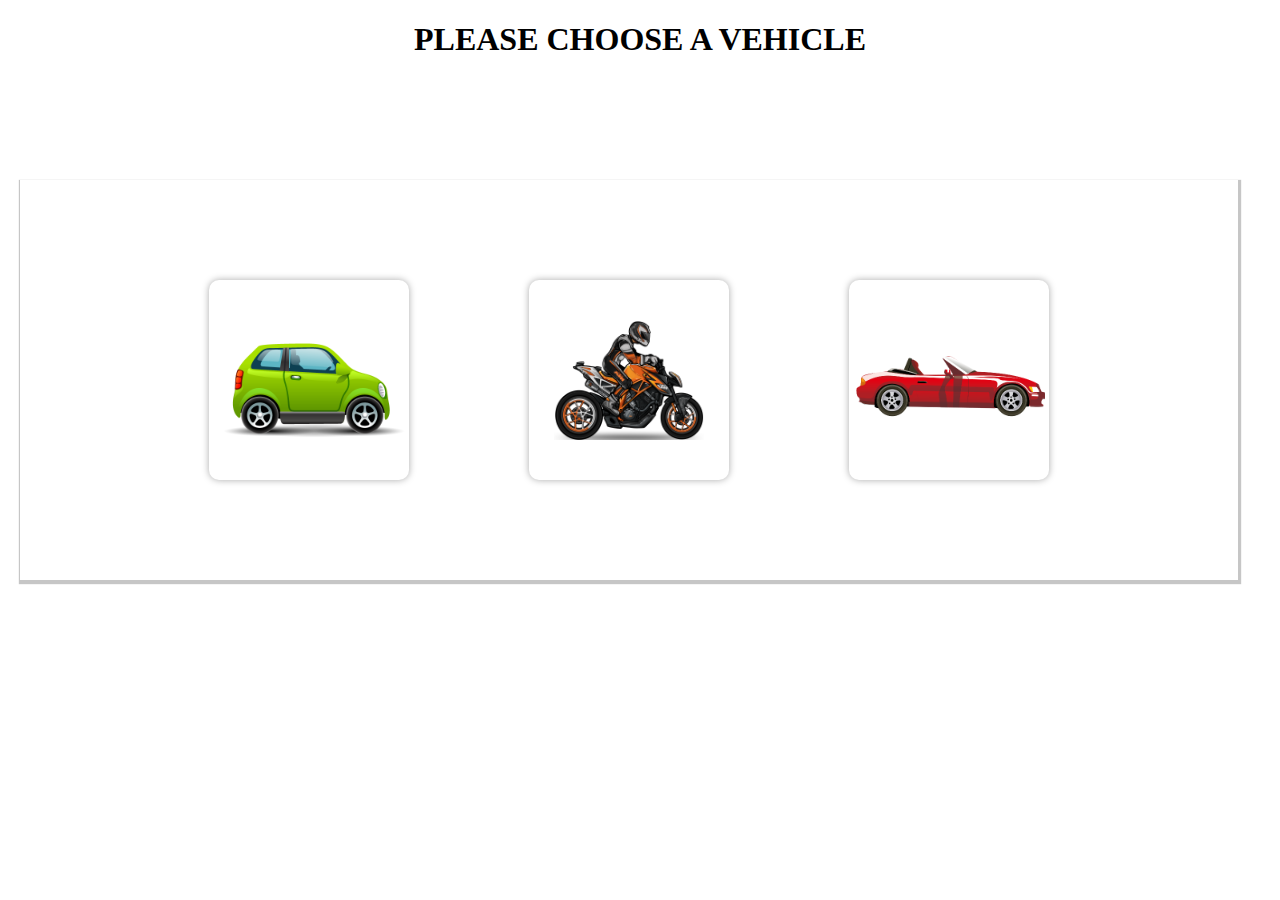
<file: index.html>
<!DOCTYPE html>
<html lang="en">
<head>
    <meta charset="UTF-8">
    <meta http-equiv="X-UA-Compatible" content="IE=edge">
    <meta name="viewport" content="width=device-width, initial-scale=1.0">
    <title>Document</title>
    <link rel="stylesheet" href="style.css">
</head>
<body>
    <div class="cargame">
        <div class="gametitle">
            <h1>Please Choose A Vehicle</h1>
        </div>
        <div class="vehiclechoose">
            
            
            
            <div class="container">
                <div class="vehicle-select"> 
       
            <div class="vehicles" id="vehicle1">
                <img src="Images/car1.png" alt="">
            </div>

            <div class="vehicles bike" id="vehicle2">
                <img src="Images/bike.png" alt="">
            </div>

            <div class="vehicles" id="vehicle3">
                <img src="Images/sportscar.png" alt="">
            </div>

            </div>
            

        </div>
    </div>
</div>

</body>
<script src="script.js"></script>
</html>
</file>
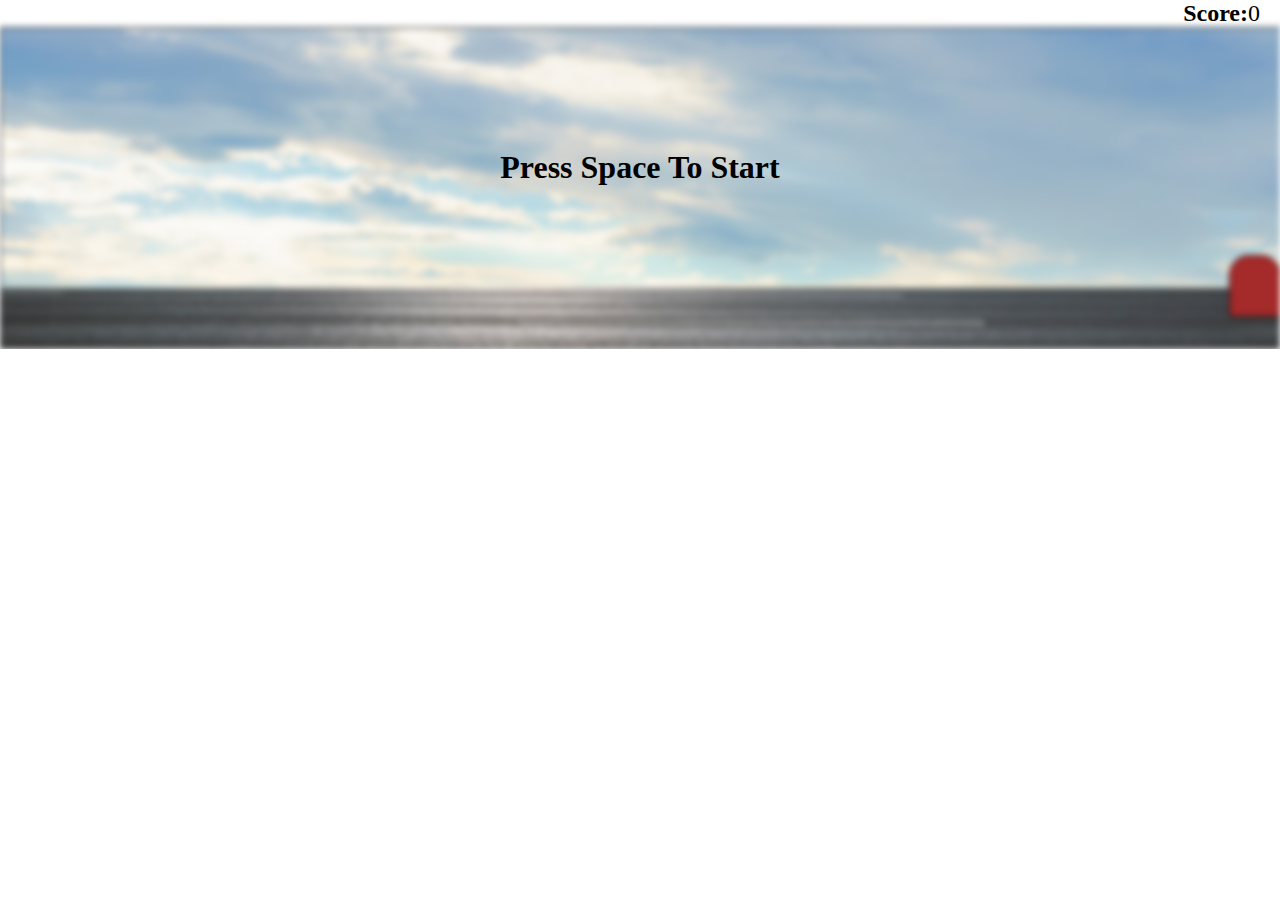
<file: game.html>
<!DOCTYPE html>
<html lang="en">
<head>
    <meta charset="UTF-8">
    <meta http-equiv="X-UA-Compatible" content="IE=edge">
    <meta name="viewport" content="width=device-width, initial-scale=1.0">
    <title>Document</title>
    <link rel="stylesheet" href="gamestyle.css">
</head>
<body>
  <!-- <button id="pausebtn">Pause</button> -->
    <div id="PlayPauseGame">
        <h1 id="show"></h1>
    </div>
    <div class="Score">
        <strong>Score:</strong>
        <span id="score">0</span>

    </div>
    <div class="game" id="game">
        <div class="container">
            <div id="vehicle">
                
            </div>
            <div id="road"></div>

            <div id="obstacle"></div>
        </div>

    </div>
</body>
<script src="https://ajax.googleapis.com/ajax/libs/jquery/3.6.0/jquery.min.js"></script>

<script src="script1.js"></script>
</html>
</file>
<file: style.css>
body{
    margin:0;
    overflow:hidden;
}


.container{
    max-width: 1200px;
}

.vehicle-select{
    box-shadow: 1px 2px 1px 2px #aaaa;
    height: 25rem;
    width: 92%;
    position: absolute;
    top: 20%;
    padding: 0 20px;
    margin-left: 20px;
    
    overflow:hidden;
    display:flex;
    flex-wrap: wrap;
    justify-content: center;
    align-items:center;
    gap:120px;
    

   
    
}

.gametitle h1{
    text-align:center;
    font-family:'Century Gothic',CenturyGothic;
    text-transform: uppercase;
    
    
}

.vehicles{
height: 200px;
width: 200px;
box-shadow: 0 0 7px #aaaaaa;
border-radius: 10px;
cursor: pointer;
display:flex;
align-items: center;
justify-content: center;
}

.vehicle-select .vehicles:hover{
    transform: scale(1.2);
    transition: all 0.2s linear;
}

.vehicles img{
    width: 200px;
    height: 200px;
}

.vehicles.bike img{
    width:150px;
    height: 120px;
}
</file>
<file: gamestyle.css>
*{
    margin:0;
    padding:0;
    overflow: hidden;
    font-family: 'Century Gothic',CenturyGothic;
}

.container{
    border: 1px solid black;
    width: 100%;
    height: 320px;
    background-image: url(Images/sky.jpg);
    background-position: top;
    top: 20%;
    position: relative; 
    
}





#PlayPauseGame h1{
    height: 335px;
    width: 100%;
    background-color: transparent;
    display: flex;
    justify-content: center;
    align-items: center;
    position: absolute;
    z-index: 99999;

}
#game{
    filter: blur(3px);
 }


#vehicle{
    position: absolute;
bottom:13px;

    left:0;
    /* background-image: url(Images/car1.png); */
    background-repeat: no-repeat;
    
     background-size:contain;
  

     /* animation: block 0.3s  linear; */
     z-index:99;
}



.jump{
animation:jump 0.3s linear; 

}
.rotate{
    transform: rotate(-20deg);
}

@keyframes jump{
    0%{
        top: 90px;
    }

    30%{
        top: 80px;
    }
    
    50%{
        top: -10px;
    }
    
    80%{
        top: 80px;
    }
    
    100%{
        top: 90px;
    }
}

#road{
    background-color:red;
    position:absolute;
    bottom:0;
    right:0;
    left:0;
    right:0;
    background-image: url(Images/road.jpg);
    
    width: 500%;
    height: 60px;
    background-repeat: repeat-x;
    animation: blocks 5s infinite linear;
    
    z-index: 9;
}

@keyframes blocks{
    100%{
    transform: translateX(-3400px);
    }
}

#obstacle{
     /* background-image: url(Images/spike.svg); 
    background-size: contain;   */
   background-color: brown; 
    border-top-right-radius: 20px;
    border-top-left-radius: 20px;
    height: 60px;
    width: 50px;
    position: absolute;
    bottom:31px;
    right:0;
    z-index:999;
    border:1px solid black;
    animation: obstacle 2s infinite linear;
}



@keyframes obstacle{
   


   

  

100%{
    transform: translateX(-1800px);
    overflow: hidden;
}
}



.Score{
    display: flex;
    justify-content: right; 
    padding-right: 20px;
    font-size: 24px;  
}
</file>
